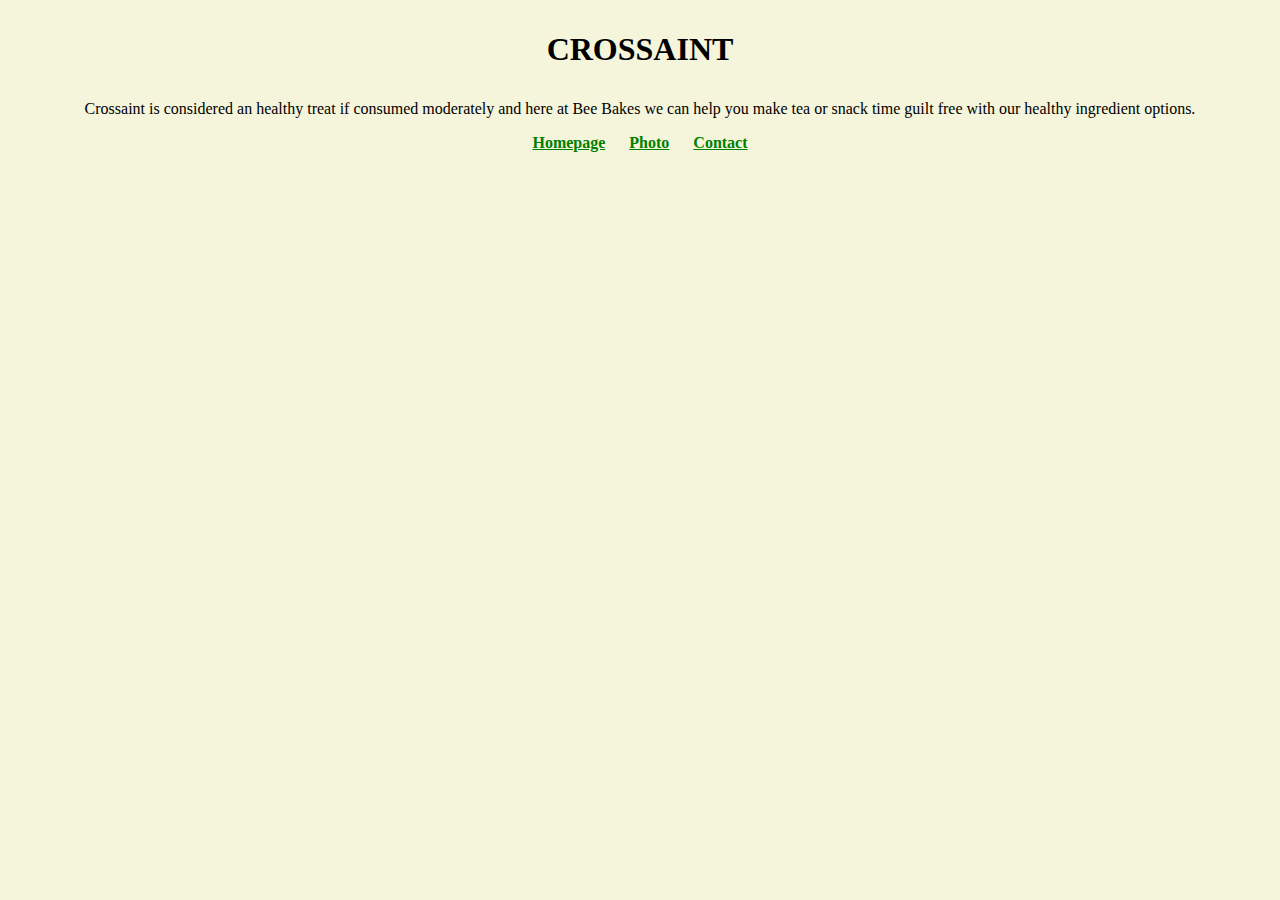
<file: index.html>
<!DOCTYPE html>
<html lang="en">
<head>
    <meta charset="UTF-8">
    <meta name="viewport" content="width=device-width, initial-scale=1.0">
    <title>Croissant - BeeBakes</title>
    <meta name="description" content="BeeBakes is a baking company">
     <link rel="stylesheet" href="/css/styles.css">
</head>
<body>
  <h1> CROSSAINT</h1> 
   <p>
    Crossaint is considered an healthy treat if consumed moderately and here at Bee Bakes we can help you make tea or snack time guilt free with our healthy ingredient options.
   </p>
   <footer>
   <a href="/">Homepage</a>
   <a href="photo.html">Photo</a>
   <a href="contact.html" title="BeeBakes">Contact</a>
</footer>
</body>
</html>
</file>
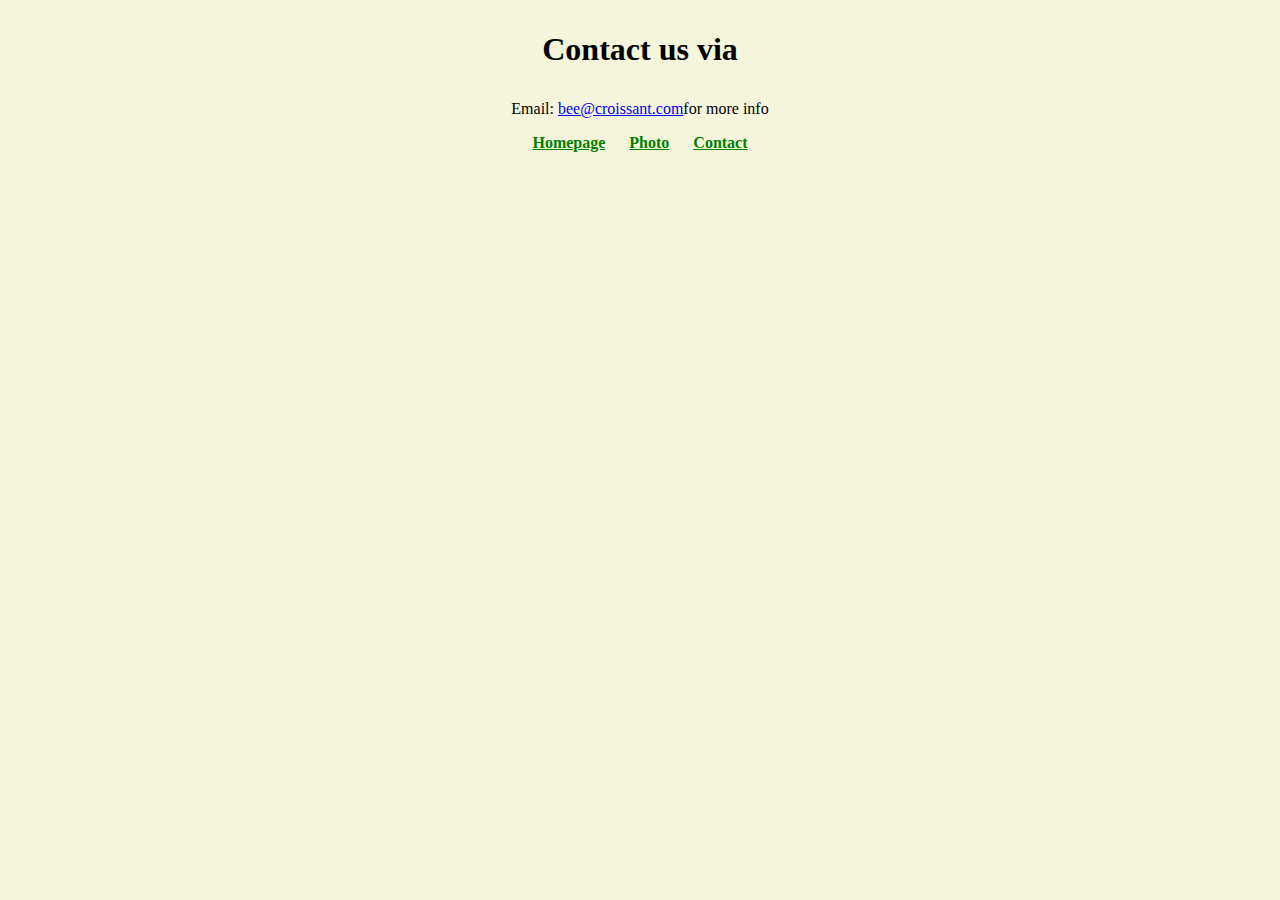
<file: contact.html>
<!DOCTYPE html>
<html lang="en">
<head>
    <meta charset="UTF-8">
    <meta name="viewport" content="width=device-width, initial-scale=1.0">
    <title> Croissant - Beebakes </title>
   <meta name="description" content="contact us">
    <link rel="stylesheet" href="/css/styles.css">
</head>
<body>
<div class="container">
<h1>
    Contact us via
</h1>
<p>
    Email: <a href="mailto:bee@croissant.com">bee@croissant.com</a>for more info   
</p>
<footer>
    <a href="/">Homepage</a>
    <a href="photo.html">Photo</a>
    <a href="contact.html">Contact</a>
</footer>
</body>
</html>
</file>
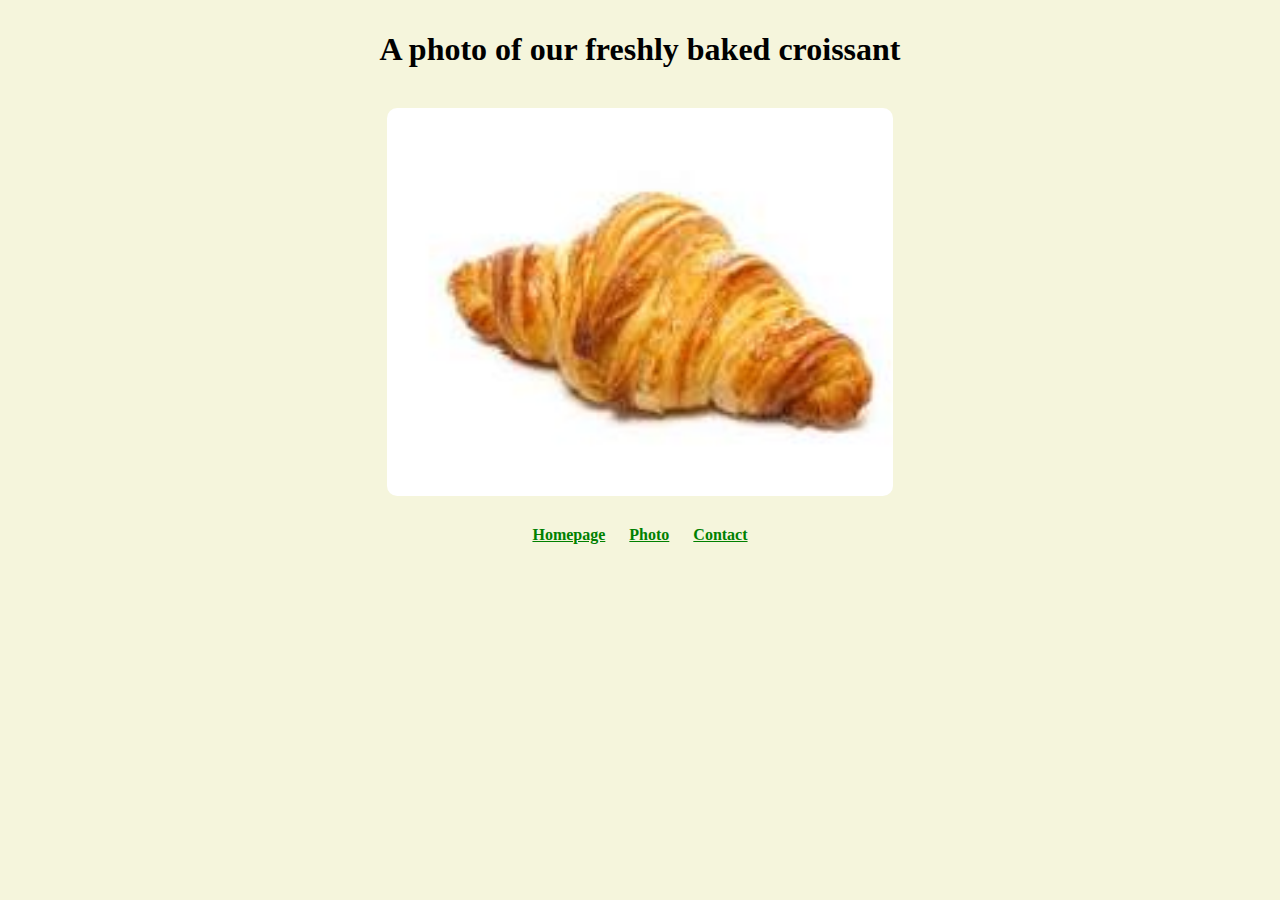
<file: photo.html>
<!DOCTYPE html>
<html lang="en">
<head>
    <meta charset="UTF-8">
    <meta name="viewport" content="width=device-width, initial-scale=1.0">
    <title>Crossaint - BeeBakes</title>
   <meta name="description" content="Photo of freshly-baked croissant"
   >
    <link rel="stylesheet" href="css/styles.css">
</head>

<body>
    <div class="container">
 <h1>
    A photo of our freshly baked croissant
 </h1> 
 <p>
    <img src="images/croissant pic.jpg" alt="Freshly-baked Croissant">
 </p>
<footer>
    <a href="/">Homepage</a>
    <a href="photo.html">Photo</a>
    <a href="contact.html">Contact</a>
</footer>
</body>
</html>
</file>
<file: css/styles.css>
body {
    background: beige;
}

h1 {
    text-align: center;
    padding: 10px;
}

p{
    text-align: center;
}

footer {
   
    font-weight: 600;
    text-align: center;
    
    
}

footer a {
margin: 0 10px;
color: green;
}

img {
  width: 40%;
  height: auto;
    border-radius: 10px;
    display: block;
    margin: 30px auto;
}
</file>
